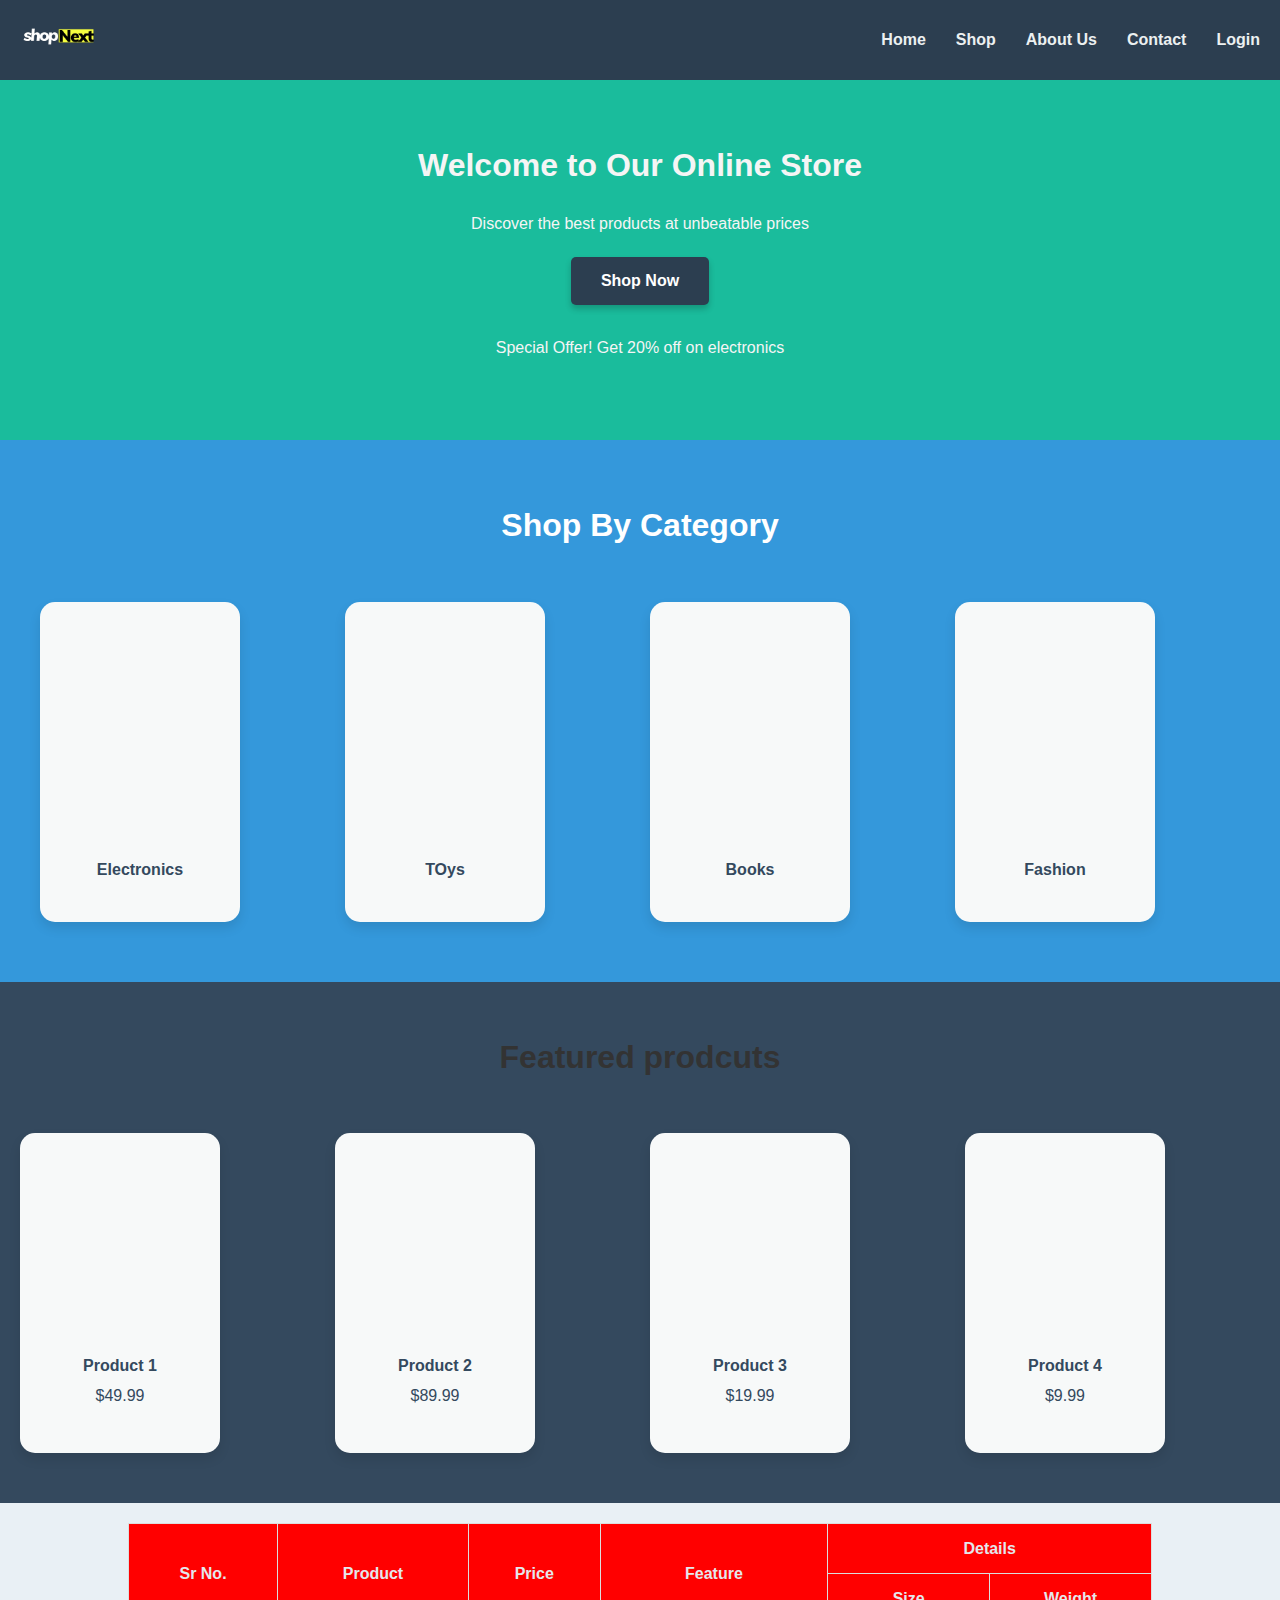
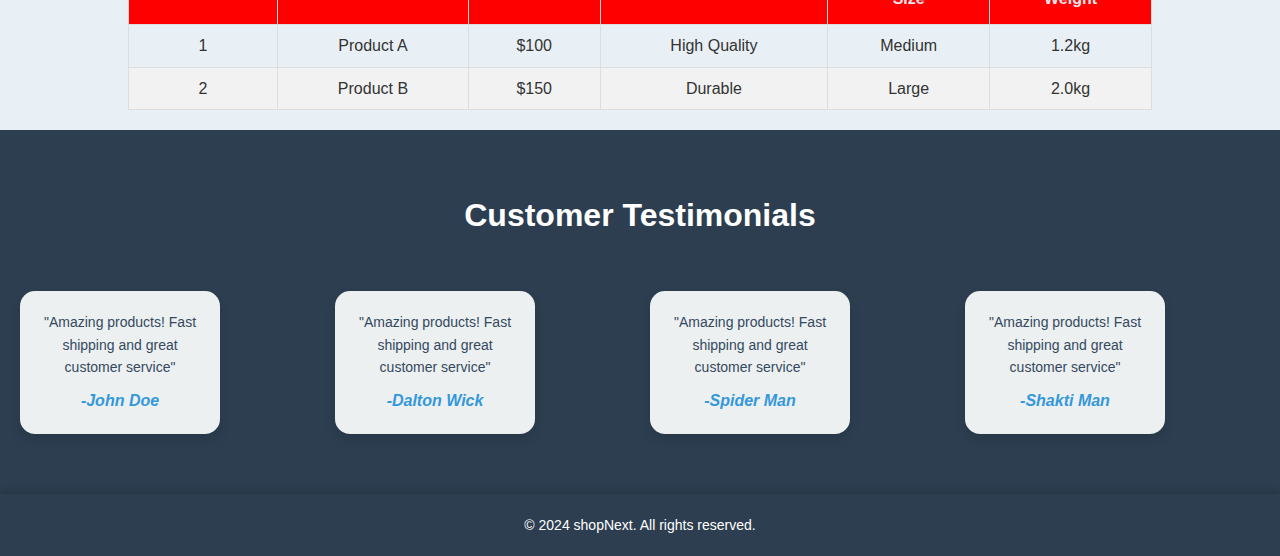
<file: index.html>
<!DOCTYPE html>
<html lang="en">
<head>
    <meta charset="UTF-8">
    <meta name="viewport" content="width=device-width, initial-scale=1.0">
    <link rel="stylesheet" href="style.css">
    <title>shopNext</title>
</head>
<body>
<header>
    <nav class="navigation">
    <div>
         <img src="images/logo.png" alt="logo"  class="logo-img">
    </div>

      
     <ul>
       <li><a href="">Home</a></li>
       <li>   <a href="cart/index.html">Shop</a></li>
          <li><a href="about.html" target="_blank">About Us</a></li>
        <li> <a href="">Contact</a></li>
         <li>  <a href="login page/index.html">Login</a></li>
     </ul>
       </nav>
</header>
    <main class="main">
      <section class="section" id="sec1">
        <h1>
            Welcome to Our Online Store
        </h1>
        <p>
            Discover the best products at unbeatable prices
        </p>

          
             <button class="shopButton"> Shop Now</button>
             <p class="blur-text">Special Offer! Get 20% off on electronics</p>

    </section>

            <section class="section" id="sec2">
               <div>
                <h1><b>Shop By Category</b></h1>
               </div>
              <div class="contain">
                <div class="category">
                  <div class="imgBox"> <img src="images/elctronics.jpg"></div>
                  <h4>Electronics</h4>
                 </div>
  
  
                 <div class="category">
                  <div class="imgBox"><img src="images/toys.jpg"></div>
                  <h4>TOys</h4>
                 </div>
  
                 <div class="category">
                  <div class="imgBox"> <img src="images/books.jfif"></div>
                  <h4>Books</h4>
                 </div>
  
  
                 <div class="category">
                  <div class="imgBox"> <img src="images/fashion.jfif"></div>
                  <h4>Fashion</h4>
                 </div>
              </div>
              
            </section>

          <section class="section" id="sec3"> 
            <div> <h1><b>Featured prodcuts</b></h1></div>
            <div class="ProMan">
            <div class="products">
             <div class="imgBox"> <img src="images/phone.jpg" alt="product1"></div>
             <div class="details">
              <h4>Product 1</h4>
              <p>$49.99</p>
            </div>
                </div>

                <div class="products">
                 <div class="imgBox"> <img src="images/camera.jpg" alt="product2"></div>
                 <div class="details">
                  <h4>Product 2</h4>
                  <p>$89.99</p>
                  </div>
                    </div>

                    <div class="products">
                     <div class="imgBox"> <img src="images/protein.jpg" alt="product3"></div>
                     <div class="details">
                      <h4>Product 3</h4>
                      <p>$19.99</p>
                    </div>
                        </div>

                        <div class="products">
                          <div class="imgBox"><img src="images/girl.jpeg" alt="product4"></div>
                          <div class="details">
                        <h4>Product 4</h4>
                        <p>$9.99</p>
                       </div>
                            </div>
                          </div>
            </section class="section" id="sec4">
        <div class="table">
          <table border="1" cellpadding="10" cellspacing="0">
            <thead>
              <tr>
                <th rowspan="2">Sr No.</th>
                <th rowspan="2">Product</th>
                <th rowspan="2">Price</th>
                <th rowspan="2">Feature</th>
                <th colspan="2">Details</th> <!-- "Details" column spanning two sub-columns -->
              </tr>
              <tr>
                <th>Size</th>
                <th>Weight</th>
              </tr>
            </thead>
            <tbody>
              <tr>
                <td>1</td>
                <td>Product A</td>
                <td>$100</td>
                <td>High Quality</td>
                <td>Medium</td>
                <td>1.2kg</td>
              </tr>
              <tr>
                <td>2</td>
                <td>Product B</td>
                <td>$150</td>
                <td>Durable</td>
                <td>Large</td>
                <td>2.0kg</td>
              </tr>
            </tbody>
          </table>
        </div>
            
   
  
            <section>
 



            </section>
           <section class="section" id="sec4">
            <h1><b>Customer Testimonials</b></h1>
            <div class="testimonials">
               <div class="Cbox">
             <p>"Amazing products! Fast shipping and great customer service"</p>
             <h4><em>-John Doe</em></h4>
               </div>

               <div class="Cbox">
                <p>"Amazing products! Fast shipping and great customer service"</p>
                <h4><em>-Dalton Wick</em></h4>
                  </div>

                  <div class="Cbox">
                    <p>"Amazing products! Fast shipping and great customer service"</p>
                    <h4><em>-Spider Man</em></h4>
                      </div>

                      <div class="Cbox">
                        <p>"Amazing products! Fast shipping and great customer service"</p>
                        <h4><em>-Shakti Man</em></h4>
                          </div>


              </div>
                                        
 
            </section>
            <footer class="footer">
              <p> &copy; 2024 shopNext. All rights reserved.</p>
          </footer>
       
    </main>



    
</body>
</html>
</file>
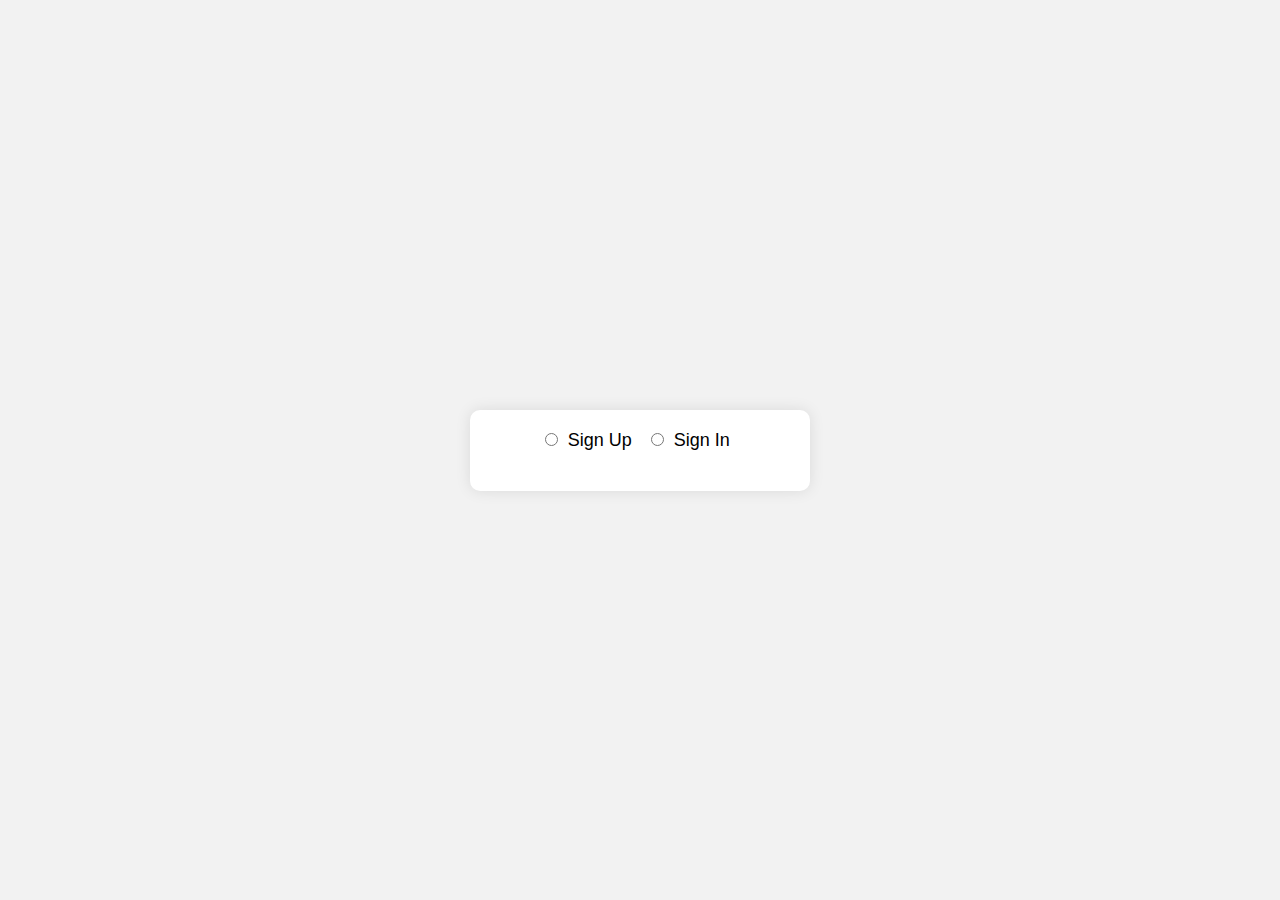
<file: login page/index.html>
<!DOCTYPE html>
<html lang="en">
<head>
    <meta charset="UTF-8">
    <meta name="viewport" content="width=device-width, initial-scale=1.0">
    <title>Register</title>
    <link rel="stylesheet" href="style.css">
</head>
<body>


    <div class="container">
        <div class="register">
           <input type="radio" id="sign-up-radio" name="auth" onclick="toggleForm('signup')">
           <label for="sign-up-radio">Sign Up</label>
           
           <input type="radio" id="sign-in-radio" name="auth" onclick="toggleForm('signin')">
           <label for="sign-in-radio">Sign In</label>
        </div>
   
       <div class="signin">
           <h1><b>SIGN IN</b></h1>
           <div class="input">
               <input type="email" placeholder="Email" id="userEmail" name="email">
               <input type="password" placeholder="Password" id="password" name="pass">
           </div>
           <button onclick="signIn()">Sign In</button>
           <p>Don't have an account? <a href="#">Sign up here</a></p>
       </div>
   
       <div class="signup">
           <h1><b>SIGN UP</b></h1>
           <div class="input">
               <input type="text" placeholder="Fullname" id="name" name="name">
               <input type="email" placeholder="Email" id="email" name="email">
               <input type="password" placeholder="Password" id="signinPassword" name="pass">
               <input type="password" placeholder=" Confirm Password" id="confirmPassword" name="pass">
           </div>
           <button onclick="checkDetails()">Sign Up</button>
           <p>Already have an account? <a href="#">Sign in here</a></p>
       </div>
     </div>
    


            <script>
                function toggleForm(form) {
                    document.querySelector('.signin').style.display = 'none';
                    document.querySelector('.signup').style.display = 'none';
            
                    if (form === 'signin') {
                        document.querySelector('.signin').style.display = 'block';
                    } else if (form === 'signup') {
                        document.querySelector('.signup').style.display = 'block';
                    }
                }
                function checkDetails() {
    const email = document.getElementById('email').value;
    const password = document.getElementById('signinPassword').value;
    const confirmPassword = document.getElementById('confirmPassword').value;
    const emailPattern = /^[^\s@]+@[^\s@]+\.[^\s@]+$/;
    if (!email || !emailPattern.test(email)) {
        alert("Please enter a valid email.");
        return;
    }
    if (!password || !confirmPassword) {
        alert("Please fill in both password fields.");
        return;
    }
    if (password === confirmPassword) {
        alert("Sign Up successful!");
        localStorage.setItem("email", email);
        localStorage.setItem("password", confirmPassword); 

    } else {
        alert("Passwords do not match. Please try again.");
    }
}
    
    
    //SIGN IN
    function signIn() {
    const email = localStorage.getItem('email');
    const password = localStorage.getItem('password');


    const userEmail = document.getElementById('userEmail').value;
    const userPassword = document.getElementById('password').value;

    
    if (!email || !password) {
        alert("No account found. Please sign up first.");
        return;
    }

    if (userEmail === email && userPassword === password) {
        alert("Welcome!");
    } else {
        alert("Invalid email or password. Please try again.");
    }
}





              </script>
              <script src="function .js"></script>
</body>
</html>
</file>
<file: login page/style.css>
/* General Styles */
body {
    font-family: Arial, sans-serif;
    background-color: #f2f2f2;
    margin: 0;
    padding: 0;
    display: flex;
    justify-content: center;
    align-items: center;
    height: 100vh;
}

.container {
    background-color: #ffffff;
    padding: 20px;
    border-radius: 10px;
    box-shadow: 0px 0px 15px rgba(0, 0, 0, 0.1);
    width: 300px;
    display: flex;
    flex-direction: column;
    align-items: center;
}

/* Register Radio Button Styles */
.register {
    margin-bottom: 20px;
}

.register label {
    font-size: 18px;
    margin-right: 10px;
    cursor: pointer;
}

.register input[type="radio"] {
    margin-right: 5px;
    cursor: pointer;
}

/* Input Fields */
.input {
    display: flex;
    flex-direction: column;
    gap: 10px;
    margin-bottom: 15px;
}

.input input[type="text"],
.input input[type="password"],
.input input[type="email"] {
    width: 100%;
    padding: 10px;
    border: 1px solid #ccc;
    border-radius: 5px;
    font-size: 16px;
}

.input input[type="text"]:focus,
.input input[type="password"]:focus,
.input input[type="email"]:focus {
    border-color: #007bff;
    outline: none;
}

/* Sign In / Sign Up Buttons */
button {
    width: 100%;
    padding: 10px;
    background-color: #007bff;
    color: #fff;
    border: none;
    border-radius: 5px;
    font-size: 16px;
    cursor: pointer;
}

button:hover {
    background-color: #0056b3;
}

/* Sign In and Sign Up Form Styles */
.signin, .signup {
    display: none;
}

h1 {
    font-size: 24px;
    margin-bottom: 15px;
}

/* Links */
p {
    font-size: 14px;
    margin-top: 10px;
}

p a {
    color: #007bff;
    text-decoration: none;
}

p a:hover {
    text-decoration: underline;
}
</file>
<file: style.css>
/* Reset default margins and paddings */
* {
    margin: 0;
    padding: 0;
    box-sizing: border-box;
}

body {
    font-family: 'Gill Sans', 'Gill Sans MT', Calibri, 'Trebuchet MS', sans-serif;
    background-color: #e9f0f5; /* Light blue-gray background */
    color: #333;
    line-height: 1.6;
}

/* Navigation bar */
.navigation {
    height: 80px;
    background-color: #2c3e50; /* Dark navy blue */
    display: flex;
    justify-content: space-between;
    align-items: center;
    padding: 0 20px;
    box-shadow: 0 4px 6px rgba(0, 0, 0, 0.1); /* Subtle shadow */
}

.navigation ul {
    list-style: none;
    display: flex;
    gap: 30px; /* Add spacing between navigation items */
}

.navigation a {
    color: #ecf0f1; /* Light gray */
    text-decoration: none;
    font-weight: bold;
    transition: color 0.3s ease, transform 0.3s ease;
}

.navigation a:hover {
    color: #1abc9c; /* Teal hover color */
    transform: scale(1.1); /* Slight scaling animation */
}

.logo-img {
    height: 85px;
    width: auto;
}

/* Section styling */
.section {
    padding: 60px 20px;
    text-align: center;
}

#sec1 {
    background-color: #1abc9c; /* Teal for hero section */
    color: whitesmoke;
    animation: fadeIn 1s ease-in-out; /* Fade-in animation */
}

#sec1 h1, #sec1 p {
    margin-bottom: 20px;
    animation: fadeUp 1s ease-in-out; /* Slide-up animation */
}

@keyframes fadeUp {
    from {
        transform: translateY(20px);
        opacity: 0;
    }
    to {
        transform: translateY(0);
        opacity: 1;
    }
}

@keyframes fadeIn {
    from {
        opacity: 0;
    }
    to {
        opacity: 1;
    }
}

/* Button styling */
.shopButton {
    background-color: #2c3e50; /* Navy blue */
    color: white;
    padding: 15px 30px;
    border: none;
    border-radius: 5px;
    font-size: 16px;
    font-weight: bold;
    cursor: pointer;
    box-shadow: 0 4px 6px rgba(0, 0, 0, 0.2);
    transition: background-color 0.3s ease, transform 0.3s ease;
}

.shopButton:hover {
    background-color: #2980b9; /* Bright blue hover */
    transform: translateY(-5px); /* Lift the button on hover */
}

.shopButton:active {
    background-color: #34495e; /* Darker navy on click */
    transform: translateY(0); /* Reset lift on click */
}
.blur-text{
    margin-top: 30px;
    opacity: 1;
    transition: opacity 1.5s ease, filter 1.5s ease;
    animation: twinkle 2s ease-in-out infinite;
}

@keyframes twinkle {
    0% {
        opacity: 1;
       
    }
    50% {
        opacity: 0;
        
    }
    100% {
        opacity: 1;
        
    }
}

/* Shop by category */
#sec2 {
    background-color: #3498db; /* Bright blue */
    color: white;
}

.contain {
    display: grid;
    grid-template-columns: repeat(auto-fit, minmax(200px, 1fr)); /* Responsive grid for categories */
    gap: 20px;
    padding: 0 20px;
}

.category {
    margin-top: 50px;
    height: 320px;
    width: 200px;
    background-color: #f7f9f9; /* Light background for cards */
    color: #34495e;
    border-radius: 15px;
    text-align: center;
    box-shadow: 0 6px 12px rgba(0, 0, 0, 0.1);
    transition: transform 0.3s ease, background-color 0.3s ease, box-shadow 0.3s ease;
    padding: 15px;
}

.category img {
    height: 100px;
    width: auto;
    transition: transform 0.3s ease;
}

.imgBox img{
    transform: translateY(100px);
    opacity: 0;
    transition: transform 2s ease, opacity 1.5s ease;
    animation:moveUp 2s ease forwards;
}
@keyframes moveUp {
    from {
        transform: translateY(100px); 
        opacity: 0;
    }
    to {
        transform: translateY(0); 
        opacity: 1;
    }
}


.category h4 {
    margin-top: 40px;
}
.category:hover {
    transform: translateY(-10px);
    background-color: #ecf0f1; /* Slightly lighter gray on hover */
    box-shadow: 0 8px 16px rgba(0, 0, 0, 0.2);
}

.category:hover img {
    transform: scale(1.1); /* Slight zoom effect on image */
}

/* Featured products */
#sec3 {
    background-color: #34495e; /* Dark blue-gray */
    padding: 50px 0;
}
.table {
    display: flex;
    justify-content: center;
    align-items: center;
    margin: 20px 0; /* Optional: Adds margin around the table */
}

.table table {
    border-collapse: collapse;
    width: 80%; /* Optional: Adjusts the table width */
}

.table table th, .table table td {
    border: 1px solid #ddd;
    padding: 10px;
    text-align: center;
}

.table table thead {
    background-color: red;
    color: #e5e7ec;
}

.table table tbody tr:nth-child(even) {
    background-color: #f2f2f2; /* Adds a light grey background for even rows */
}

.table table tbody tr:hover {
    background-color: #ddd; /* Highlight row on hover */
}

.table table th {
    padding-top: 12px;
    padding-bottom: 12px;
    font-weight: bold;
}

.table table td {
    padding: 8px;
}


.ProMan {
    display: grid;
    grid-template-columns: repeat(auto-fit, minmax(200px, 1fr)); /* Grid with responsive column sizing */
    gap: 20px; /* Grid gap between products */
    padding: 0 20px;
}

.products {
    margin-top: 50px;
    display: grid;
    grid-template-rows: auto 1fr auto; /* Image, text, and spacing for details */
    justify-items: center;
    height: 320px;
    width: 200px;
    background-color: #f7f9f9; /* Light background for cards */
    color: #34495e;
    border-radius: 15px;
    text-align: center;
    box-shadow: 0 6px 12px rgba(0, 0, 0, 0.1);
    transition: transform 0.3s ease, background-color 0.3s ease, box-shadow 0.3s ease;
    padding: 15px;
}

.products img {
    height: 150px;
    width: auto;
    transition: transform 0.3s ease;
}

.products h4, .products p {
    margin: 5px 0;
}

.products:hover {
    transform: translateY(-10px);
    background-color: #ecf0f1; /* Slightly lighter gray on hover */
    box-shadow: 0 8px 16px rgba(0, 0, 0, 0.2);
}

.products:hover img {
    transform: scale(1.1); /* Slight zoom effect on image */
}

/* Product card image styling */
.imgBox {
    width: auto;
    height: 200px;
    overflow: hidden;
    display: flex;
    justify-content: center;
    align-items: center;
    border-radius: 10px;
}

.imgBox:hover {
    transform: scale(1.2); 
    transition: transform 0.5s ease; 
}
/* Product details styling */
.details {
    text-align: center;
}

/* Customer testimonials */
#sec4 {
    background-color: #2c3e50; /* Dark navy for testimonial section */
    color: white;
    padding: 60px 0;
}

.testimonials {
    display: grid;
    grid-template-columns: repeat(auto-fit, minmax(200px, 1fr)); /* Responsive grid for testimonials */
    gap: 20px;
    padding: 0 20px;
}

.Cbox {
    margin-top: 50px;
    background-color: #ecf0f1;
    padding: 20px;
    border-radius: 15px;
    box-shadow: 0 6px 12px rgba(0, 0, 0, 0.1);
    transition: transform 0.3s ease, background-color 0.3s ease;
    width: 200px;
    text-align: center;
}

.Cbox:hover {
    transform: translateY(-10px);
    background-color: #dcdde1; /* Light gray hover effect */
}

.Cbox p {
    font-size: 14px;
    margin-bottom: 10px;
    color: #34495e;
}

.Cbox h4 {
    font-size: 16px;
    font-style: italic;
    color: #3498db;
}

/* Footer styling */
.footer {
    background-color: #2c3e50;
    color: white;
    text-align: center;
    font-size: 14px;
    padding: 20px;
    box-shadow: 0 -4px 6px rgba(0, 0, 0, 0.1);
}

/* Animation for the entire page loading */
@keyframes fadeInPage {
    from {
        opacity: 0;
    }
    to {
        opacity: 1;
    }
}

body {
    animation: fadeInPage 0.5s ease-in-out;
}
</file>
